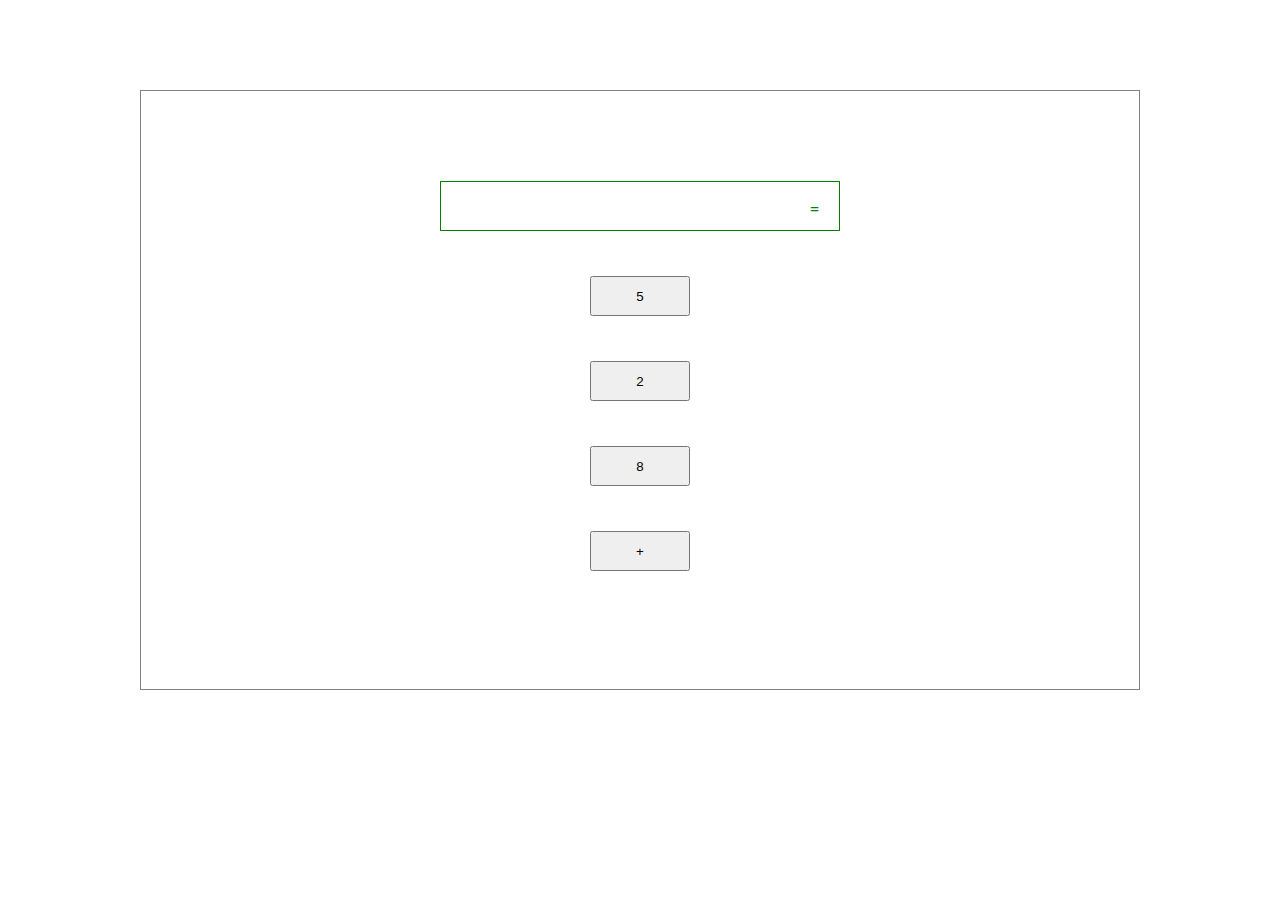
<file: index.html>
<!DOCTYPE html>
<html lang="en">
  <head>
    <meta charset="utf-8">
    <meta http-equiv="X-UA-Compatible" content="IE=edge">
    <meta name="viewport" content="width=device-width, initial-scale=1">
    <!-- The above 3 meta tags *must* come first in the head; any other head content must come *after* these tags -->

    <title>EXO JS</title>

    <!-- Custom styles for this template -->
   <link href="css/reset.css" rel="stylesheet">
    <link href="css/style.css" rel="stylesheet">
  </head>

  <body>

    <div id="container">

      <div id="result">=</div>

      <button type="button" name="five">5</button>

      <button type="button" name="two">2</button>

      <button type="button" name="eight">8</button>

      <button type="button" name="plus" onclick="displayResult()">+</button>

      </div>

    <script type="text/javascript">
      var a = 5;
      var b = 2;
      var x = a + b;
      function displayResult() {
        document.getElementById("result").innerHTML = x;
      }

    </script>
  </body>
  </html>
</file>
<file: css/style.css>
* {
  margin: 0;
  padding: 0;
  box-sizing: border-box;
}


#container {
  width: 1000px;
  height: 600px;
  margin: 10vh auto;
  padding: 10vh;
  border: 1px solid gray;
}

button {
  width: 100px;
  height: 40px;
  margin: 5vh auto;
  display: block;
}

#result {
  width: 400px;
  height: 50px;
  margin: 0 auto;
  border: 1px solid green;
  color: green;
  padding: 20px;
  font-weight: bold;
  text-align: right;
}
</file>
